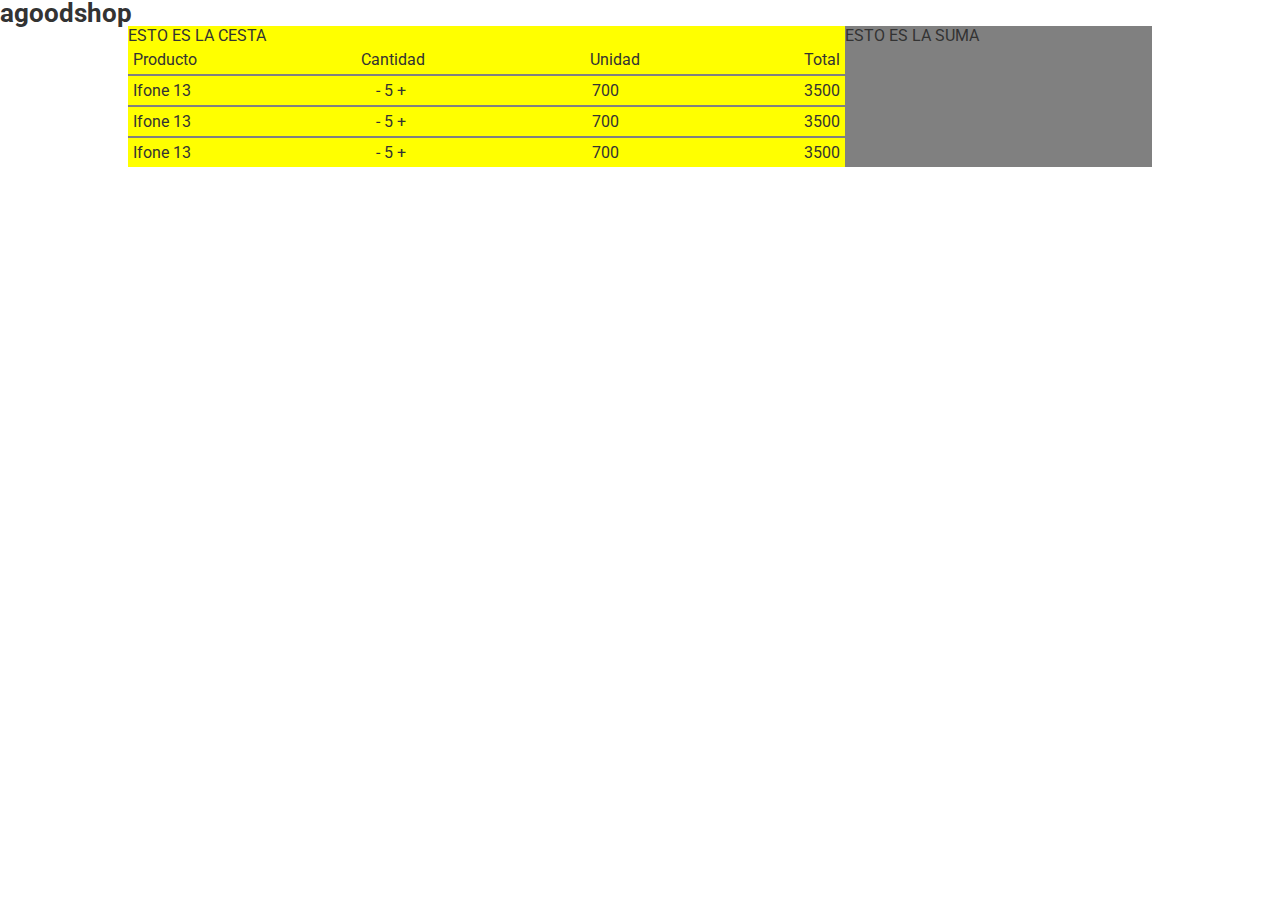
<file: index.html>
<!DOCTYPE html>
<html lang="en">
<head>
    <meta charset="UTF-8">
    <meta name="viewport" content="width=device-width, initial-scale=1.0">
    <link rel="preconnect" href="https://fonts.googleapis.com">
    <link rel="preconnect" href="https://fonts.gstatic.com" crossorigin>
    <link href="https://fonts.googleapis.com/css2?family=Roboto:ital,wght@0,100;0,300;0,400;0,500;0,700;0,900;1,100;1,300;1,400;1,500;1,700;1,900&display=swap" rel="stylesheet">
       
    <link rel="stylesheet" href="./css/reset.css" />
    <link rel="stylesheet" href="./css/act-4.css"/>
    
    <script src="./js/json.js"></script>

    <script src="./js/act-4.js"></script>
    <title>Document</title>
</head>
<body>
    <header class="the-header">
        <div class="wrapper"> 
            <div class="the-hedader_inner">
                <div class="the-header_logo heading-3"><h3>agoodshop</h3></div>
            </div>
        </div>
    </header>
    <main class="main">
        <div class="carrito_w">
            <div class="cesta_w">ESTO ES LA CESTA
                <ul class="cesta_lista">
                    <li class="cesta_lista-cabecera" id="Producto">Producto</li>
                    <li class="cesta_lista-cabecera" id="Cantidad">Cantidad</li>
                    <li class="cesta_lista-cabecera" id="Unidad">Unidad</li>
                    <li class="cesta_lista-cabecera" id="Total">Total</li>
                </ul>
                <ul class="cesta_lista">
                    <li class="cesta_lista-producto" id="Producto">Ifone 13</li>
                    <li class="cesta_lista-producto" id="Cantidad">- 5 +</li>
                    <li class="cesta_lista-producto" id="Unidad">700</li>
                    <li class="cesta_lista-producto" id="Total">3500</li>
                </ul>
                <ul class="cesta_lista">
                    <li class="cesta_lista-producto" id="Producto">Ifone 13</li>
                    <li class="cesta_lista-producto" id="Cantidad">- 5 +</li>
                    <li class="cesta_lista-producto" id="Unidad">700</li>
                    <li class="cesta_lista-producto" id="Total">3500</li>
                </ul>
                <ul class="cesta_lista ultimo">
                    <li class="cesta_lista-producto" id="Producto">Ifone 13</li>
                    <li class="cesta_lista-producto" id="Cantidad">- 5 +</li>
                    <li class="cesta_lista-producto" id="Unidad">700</li>
                    <li class="cesta_lista-producto" id="Total">3500</li>
                </ul>
            </div>
            <div class="suma_w">ESTO ES LA SUMA</div>
        </div>
        
        
        
    </main>
    <footer>
        <!-- <button class="mas" id="mas">mas</button>
        <input type="text" id="cantidad"/>
    <button class="menos" id="menos"  >menos</button> -->

    </footer>
   
</body>
</html>
</file>
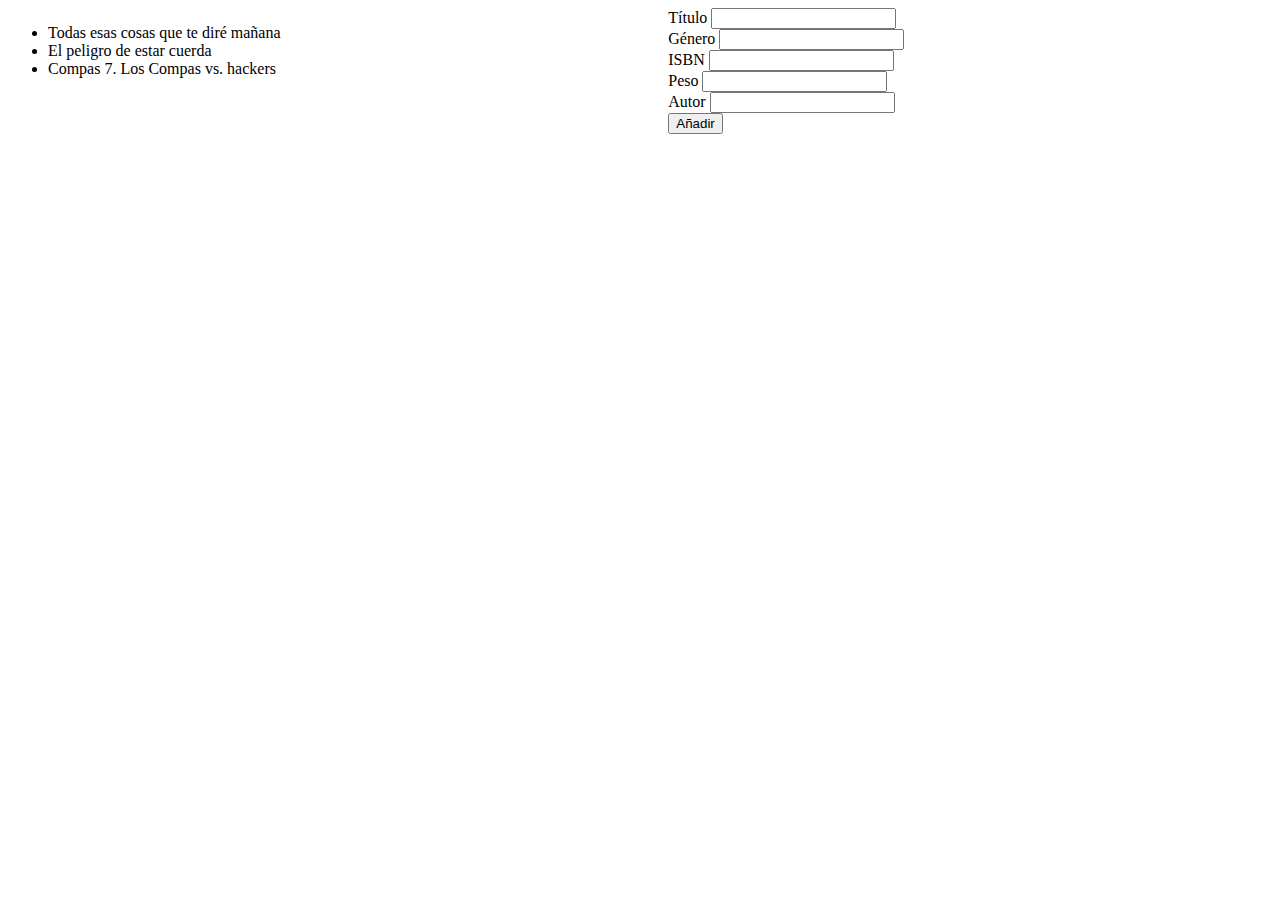
<file: ejemplos/Libreria-1/index.html>
<!DOCTYPE html>
<html lang="en">
  <head>
    <meta charset="UTF-8" />
    <meta name="viewport" content="width=device-width, initial-scale=1.0" />
    <title>Document</title>
    <link rel="stylesheet" href="libreria.css" />
  </head>
  <body>
    <div class="libreria">
      <div class="libreria__w-listado">
        <ul class="libreria__listado"></ul>
      </div>
      <div class="libreria__w-form">
        <form class="libreria__form">
          <div>
            <label for="title">Título</label>
            <input id="title" type="text" />
          </div>
          <div>
            <label for="gender">Género</label>
            <input id="gender" type="text" />
          </div>
          <div>
            <label for="isbn">ISBN</label>
            <input id="isbn" type="text" />
          </div>
          <div>
            <label for="weight">Peso</label>
            <input id="weight" type="number" />
          </div>
          <div>
            <label for="author">Autor</label>
            <input id="author" type="text" />
          </div>
          <button>Añadir</button>
        </form>
      </div>
    </div>
    <script src="listadoLibros.js"></script>
    <script src="Libreria.js"></script>
    <script src="Libro.js"></script>
    <script src="scripts.js"></script>
  </body>
</html>
</file>
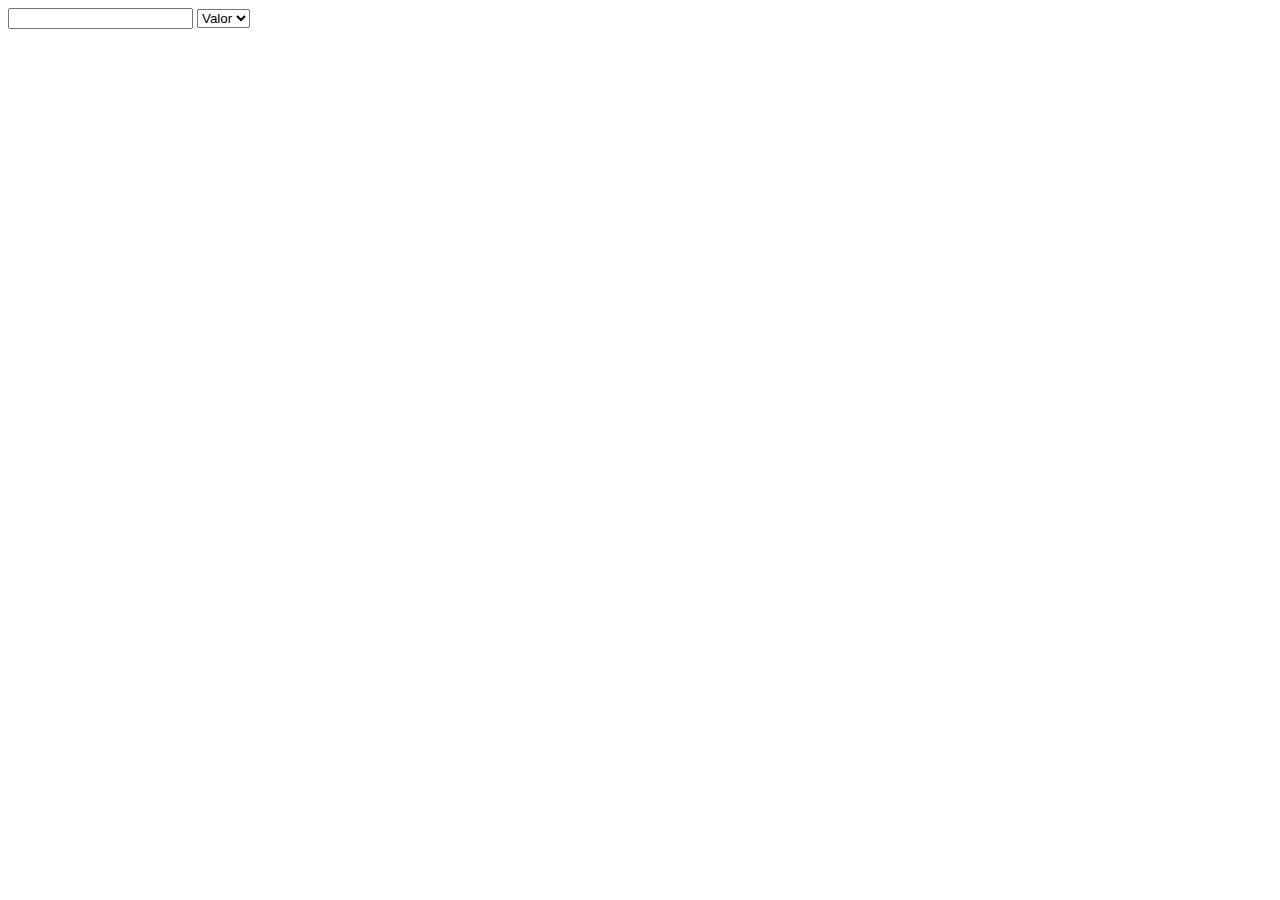
<file: ejemplos/albun.html>
<!DOCTYPE html>
<html lang="en">
<head>
    <meta charset="UTF-8">
    <meta name="viewport" content="width=device-width, initial-scale=1.0">
    <script src="albun.js"></script>
    <title>Document</title>
</head>
<body>
    <form id="fomrulario">
        <input type="text">
        <select id="selector">
            <option value="">Valor</option>

        </select>

    </form>
    <div id="album">

    </div>
</body>
</html>
</file>
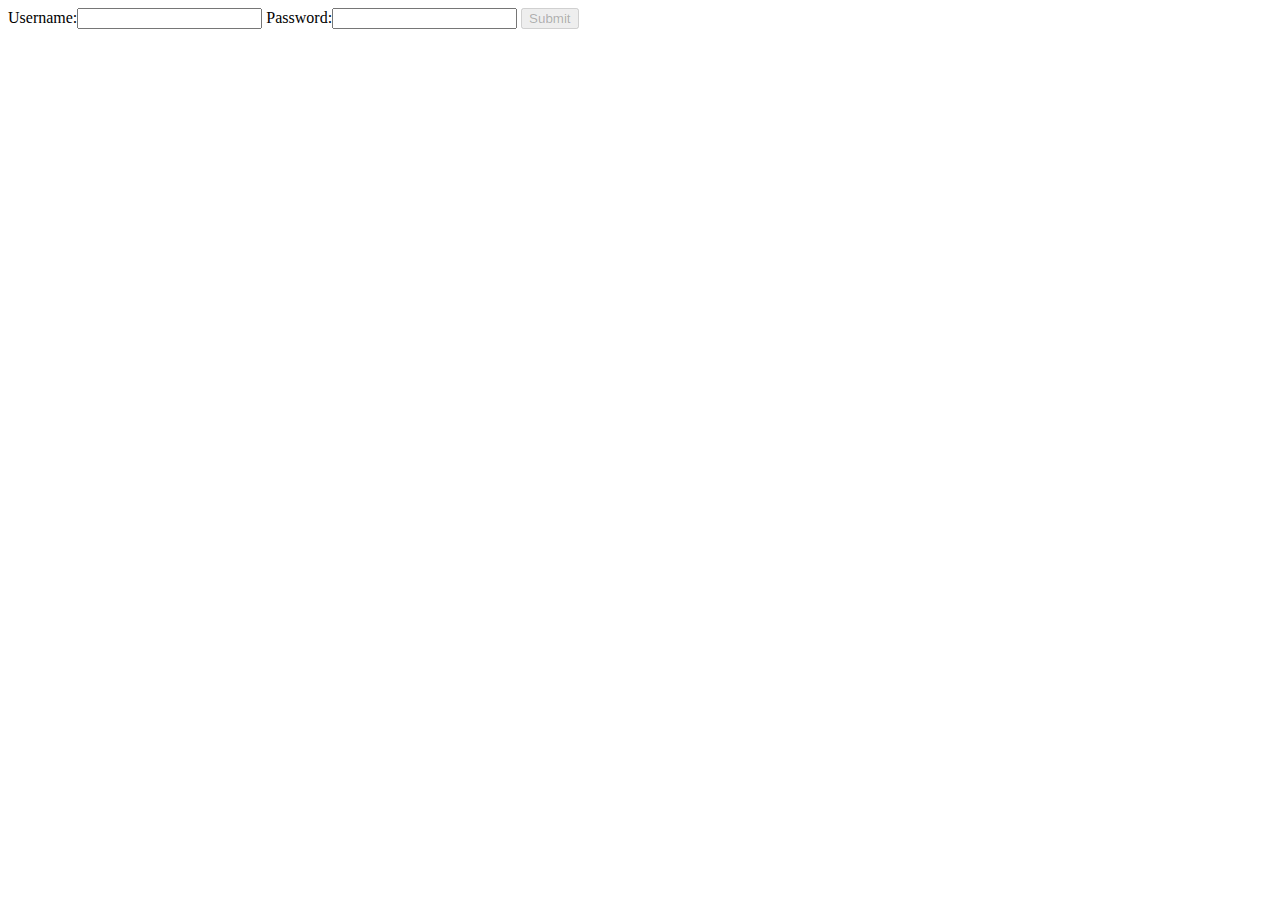
<file: ejemplos/habilitar-desabilitar.html>
<html>
    <head>
        <script>
            function toggleButton()
            {
                var username = document.getElementById('username').value;
                var password = document.getElementById('password').value;
                if (username && password) {
                    document.getElementById('submitButton').disabled = false;
                } else {
                    document.getElementById('submitButton').disabled = true;
                }
            }
        </script>
    </head>
    <body>
        <div>
            <form action="/submit.php" method="post">
                Username:<input type="text" name="username" id="username" onchange="toggleButton()">
                Password:<input type="password" name="password" id="password"  onchange="toggleButton()">
                <input id="submitButton" type="submit" value="Submit" disabled/>
            </form>
        </div>
    </body>
</html>
</file>
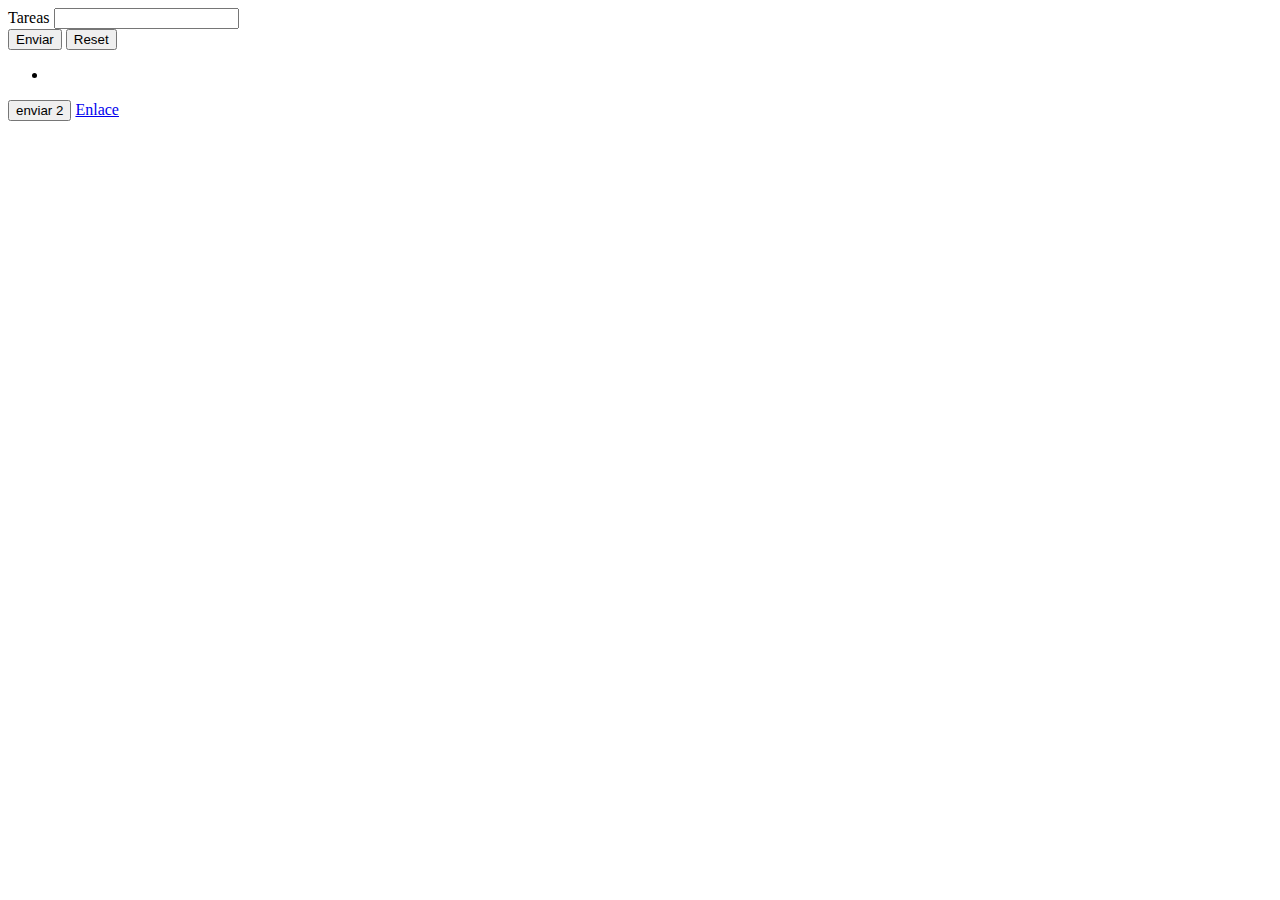
<file: ejemplos/listatareas.html>
<!DOCTYPE html>
<html lang="en">
<head>
    <meta charset="UTF-8">
    <meta name="viewport" content="width=device-width, initial-scale=1.0">
    <title>Document</title>
</head>
<body>
    <form action="" class="the-form" id="formulario">
        <div class="cl-tareas" id="id-tareas" >
            <label for="task">Tareas</label>
            <input type="text" id="task"/>
        
        </div>
        <button>Enviar</button>
        <button type="reset">Reset</button>
    </form>
    <ul id="lista">
        <li></li>
    </ul>
    <button form="formulario" type="submit">enviar 2</button> 
    <a href="https://www.google.es" class="enlace">Enlace</a>
</body>
<script>
    document.addEventListener("DOMContentLoaded",()=>{
        
        // const enlace= document.querySelector(".enlace");
        // enlace.addEventListener("click",(ev)=>{
        //     ev.preventDefault()
        //     console.log("click en enlace!")
        //     window.location.href="https://turgranada.es";
        // });
        
        document.querySelector(".the-form");
        const form=document.querySelector(".the-form")
        form.addEventListener("submit",(ev)=>{
            ev.preventDefault();
            const form=ev.target;
            const task = form.querySelector("#task").value
            if(task!==""){
            const nueva_tarea=document.createElement("li");
            nueva_tarea.textContent=task;
            nueva_tarea.classList.add="cl-lista"
            document.querySelector("#lista").append(nueva_tarea)
           
                form.reset();
            }
        })
    })

    
</script>
</html>
</file>
<file: css/act-4.css>
:root{
    --text-color: #333;
    --grey: #ccc;
    --green: rgb(0, 128, 0);
    --white: #fff;
    --blue: blue;
    --red: red;

    
 }
 
 
 body {
    font-family: "Roboto", sans-serif;
    color: var(--text-color);
 }
  

 /*
 COMUN
 */
.heading-1,
.heading-2,
.heading-3{
    font-weight: 700;
}
.heading-1{
    font-size: 2.875rem;
    line-height: 3.375;
}
.heading-2{
    font-size: 2.25rem;
    line-height: 2.625rem;
}
.heading-3{
    font-size: 1.375rem;
    line-height: 1.625rem;
}
li{
    list-style: none;
    padding: 5px;
}
ul{
    border-bottom: 2px solid gray;
}
.ultimo{
    border-bottom: none;
}
/*
colores Background
*/

.main{
    background-color: green;
}
.carrito_w{
    background-color: red;

}
.cesta_w{
    background-color: yellow;
}
.suma_w{
    background-color: grey
}
/*
ESTRUCTURA
*/
.main{
margin-top: 20px;
margin-bottom: 20px;
width: 1024px;
margin: 0 auto;
}
.carrito_w{
    display: flex;
    justify-content: space-between;
    
}
.cesta_lista{
    display: flex;
    justify-content: space-between;
    align-items: baseline;
}
.cesta_w{
    width: 70%;
  
}
.suma_w{
   width: 30%;
}
</file>
<file: ejemplos/Libreria-1/libreria.css>
.libreria {
  display: flex;
  gap: 20px;
}

.libreria__w-listado {
  flex-grow: 1;
}

.libreria__w-form {
  flex-grow: 1;
}
</file>
